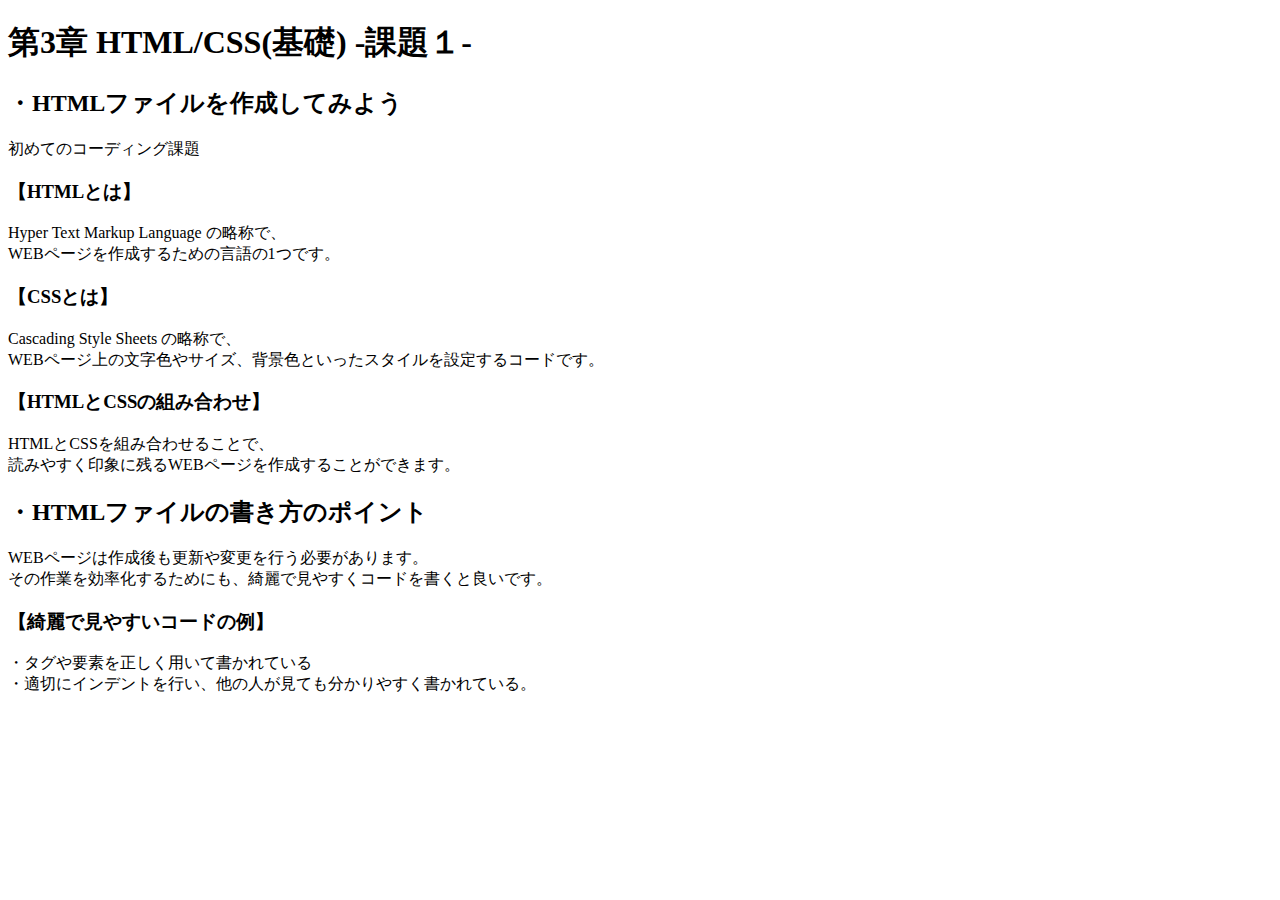
<file: kadai.html>
<!DOCTYPE html>
<html lang="ja">
<head>
  <meta charset="UTF-8">
  <meta name="viewport" content="width=device-width, initial-scale=1.0">
  <title>Document</title>
</head>
<body>
  <!-- 大見出し -->
  <h1>第3章 HTML/CSS(基礎) -課題１-</h1>

  <!-- 中見出し -->
  <h2>・HTMLファイルを作成してみよう</h2>
  <p>初めてのコーディング課題</p>

  <!-- 小見出し -->
  <h3>【HTMLとは】</h3>
  <p>Hyper Text Markup Language の略称で、<br>
    WEBページを作成するための言語の1つです。</p>

  <!-- 小見出し -->
  <h3>【CSSとは】</h3>
  <p>Cascading Style Sheets の略称で、<br>
    WEBページ上の文字色やサイズ、背景色といったスタイルを設定するコードです。</p>

  <!-- 小見出し -->
  <h3>【HTMLとCSSの組み合わせ】</h3>
  <p>HTMLとCSSを組み合わせることで、<br>
    読みやすく印象に残るWEBページを作成することができます。</p>

  <!-- 中見出し -->
  <h2>・HTMLファイルの書き方のポイント</h2>
  <p>WEBページは作成後も更新や変更を行う必要があります。<br>
    その作業を効率化するためにも、綺麗で見やすくコードを書くと良いです。</p>

  <!-- 小見出し -->
  <h3>【綺麗で見やすいコードの例】</h3>
  <p>・タグや要素を正しく用いて書かれている<br>
    ・適切にインデントを行い、他の人が見ても分かりやすく書かれている。</p>

</body>
</html>
</file>
